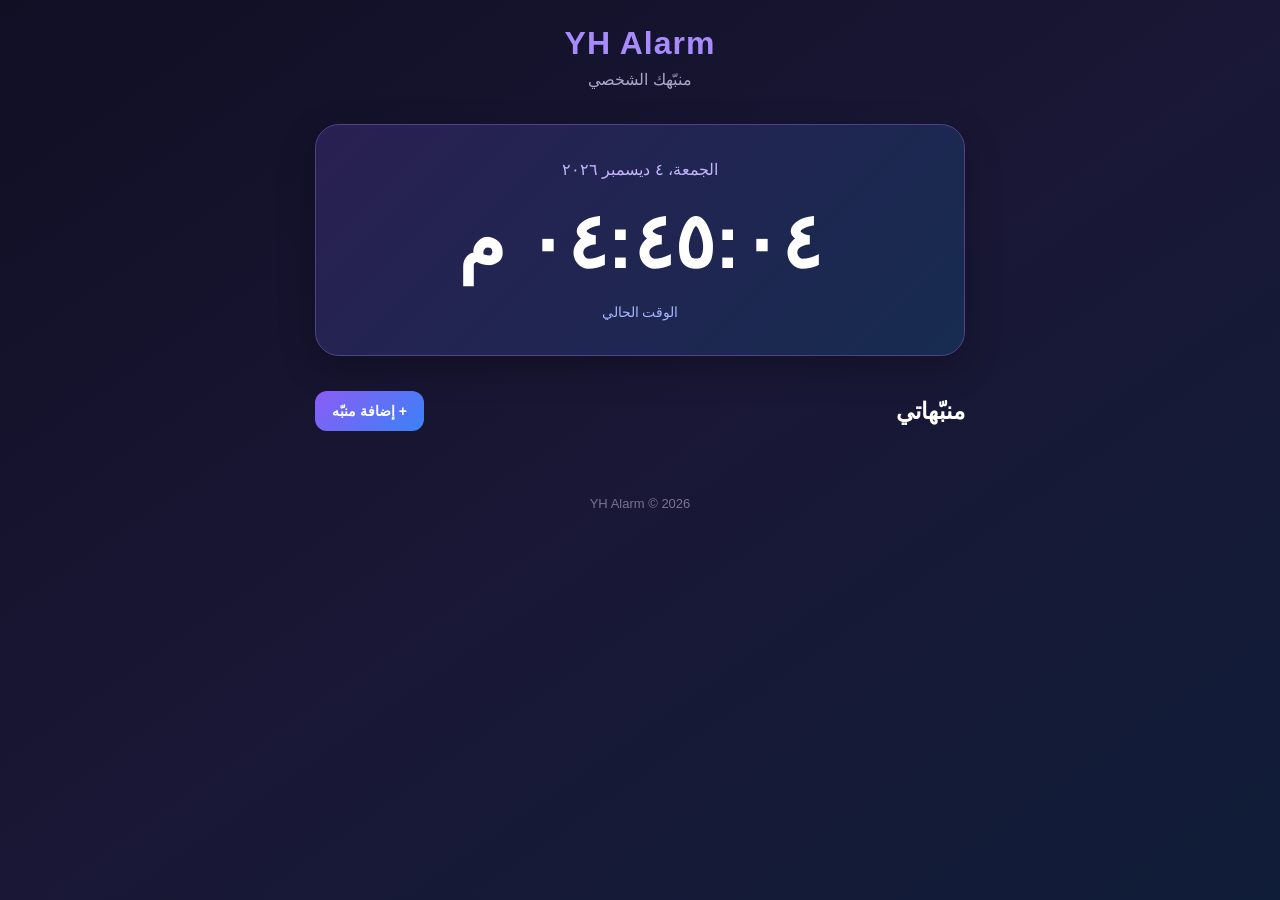
<file: index.html>
<!DOCTYPE html>
<html lang="ar" dir="rtl">

<head>
    <meta charset="UTF-8">
    <meta name="viewport" content="width=device-width, initial-scale=1.0">

    <meta name="theme-color" content="#151329">
    <meta name="description" content="YH Alarm - منبّهك الشخصي">

    <title>YH Alarm</title>

    <link rel="stylesheet" href="style.css">
    <link rel="manifest" href="manifest.json">
</head>

<body>

    <header class="app-header">
        <h1>YH Alarm</h1>
        <p>منبّهك الشخصي</p>
    </header>

    <main>

        <section class="clock-section">
            <p id="current-date">جاري تحميل التاريخ...</p>

            <div id="current-time" class="current-time">
                00:00:00
            </div>

            <p class="clock-label">الوقت الحالي</p>
        </section>

        <section class="alarms-section">

            <div class="section-header">
    <h2>منبّهاتي</h2>

    <div class="header-actions">
        

        <button id="add-alarm" class="add-button">
            + إضافة منبّه
        </button>
    </div>
</div>

            <div id="alarms-list" class="alarms-list">

                <div class="empty-state">
                    <p>لا توجد منبّهات حتى الآن</p>
                    <span>أضف منبّهك الأول!</span>
                </div>

            </div>


<div id="alarm-modal" class="modal hidden">
    <div class="modal-content">

        <h2 id="alarm-modal-title">إضافة منبّه جديد</h2>
        <label for="alarm-name">اسم المنبّه</label>
        <input
            type="text"
            id="alarm-name"
            placeholder="مثلاً: منبّه المدرسة"
        >

        <label for="alarm-time">وقت المنبّه</label>
        <input type="time" id="alarm-time">

        <label for="alarm-repeat">تكرار المنبّه</label>
        <select id="alarm-repeat">
            <option value="daily">كل يوم</option>
            <option value="specific">أيام محددة</option>
            <option value="once">مرة واحدة</option>
            
        </select>

        <div id="days-container" class="days-container hidden">
            <label>اختر أيام التكرار</label>

            <div class="days-grid">
                <label><input type="checkbox" value="0"> الأحد</label>
                <label><input type="checkbox" value="1"> الاثنين</label>
                <label><input type="checkbox" value="2"> الثلاثاء</label>
                <label><input type="checkbox" value="3"> الأربعاء</label>
                <label><input type="checkbox" value="4"> الخميس</label>
                <label><input type="checkbox" value="5"> الجمعة</label>
                <label><input type="checkbox" value="6"> السبت</label>
            </div>
        </div>
        <h3>⏰ مدة التأجيل</h3>

<label for="snooze-duration">مدة الغفوة</label>
<select id="snooze-duration">
    <option value="5">5 دقائق</option>
    <option value="10">10 دقائق</option>
    <option value="15">15 دقيقة</option>
    <option value="20">20 دقيقة</option>
</select>
<div class="alarm-sound-settings">

    <h3>🔔 إعدادات صوت المنبّه</h3>

    <label for="alarm-sound">صوت المنبّه</label>

    <select id="alarm-sound">

    <optgroup label="🎵 الأصوات الجاهزة">

        <option value="default">Dreamcore Alarm Clock</option>

        <option value="digital">Oversimplified Alarm Clock</option>

        <option value="gentle">Clock Alarm</option>

        <option value="birds">Morning Birds</option>

    </optgroup>

    <option value="custom">🎵 اختيار صوت من الجهاز</option>

</select>

       
    </select>

<input
    type="file"
    id="custom-sound-file"
    accept="audio/*"
    hidden
>

<p id="selected-sound-name"></p>

    <button id="preview-sound" type="button">
        ▶ معاينة الصوت
    </button>

</div>
        <div class="modal-buttons">
            <button id="save-alarm">حفظ المنبّه</button>
            <button id="cancel-alarm">إلغاء</button>
        </div>

    </div>
</div>


        </section>

    </main>
<div id="ringing-modal" class="modal hidden">
    <div class="modal-content ringing-content">
        <h2>⏰ المنبّه يرن!</h2>

        <h3 id="ringing-alarm-name"></h3>
        <p id="ringing-alarm-time"></p>

        <div class="modal-buttons">
            <button id="snooze-alarm">غفوة</button>
            <button id="stop-alarm">إيقاف</button>
        </div>
    </div>
</div>
    <footer>
        <p>YH Alarm © 2026</p>
    </footer>

    

<div id="delete-modal" class="modal hidden">
    <div class="modal-content delete-content">
        <div class="delete-icon">!</div>

        <h2>تأكيد الحذف</h2>

        <p>هل أنت متأكد أنك تريد حذف هذا المنبّه؟</p>

        <div class="modal-buttons">
            <button id="confirm-delete">نعم، احذف</button>
            <button id="cancel-delete">إلغاء</button>
        </div>
    </div>
</div>
<script src="app.js"></script>
</body>
</html>
</file>
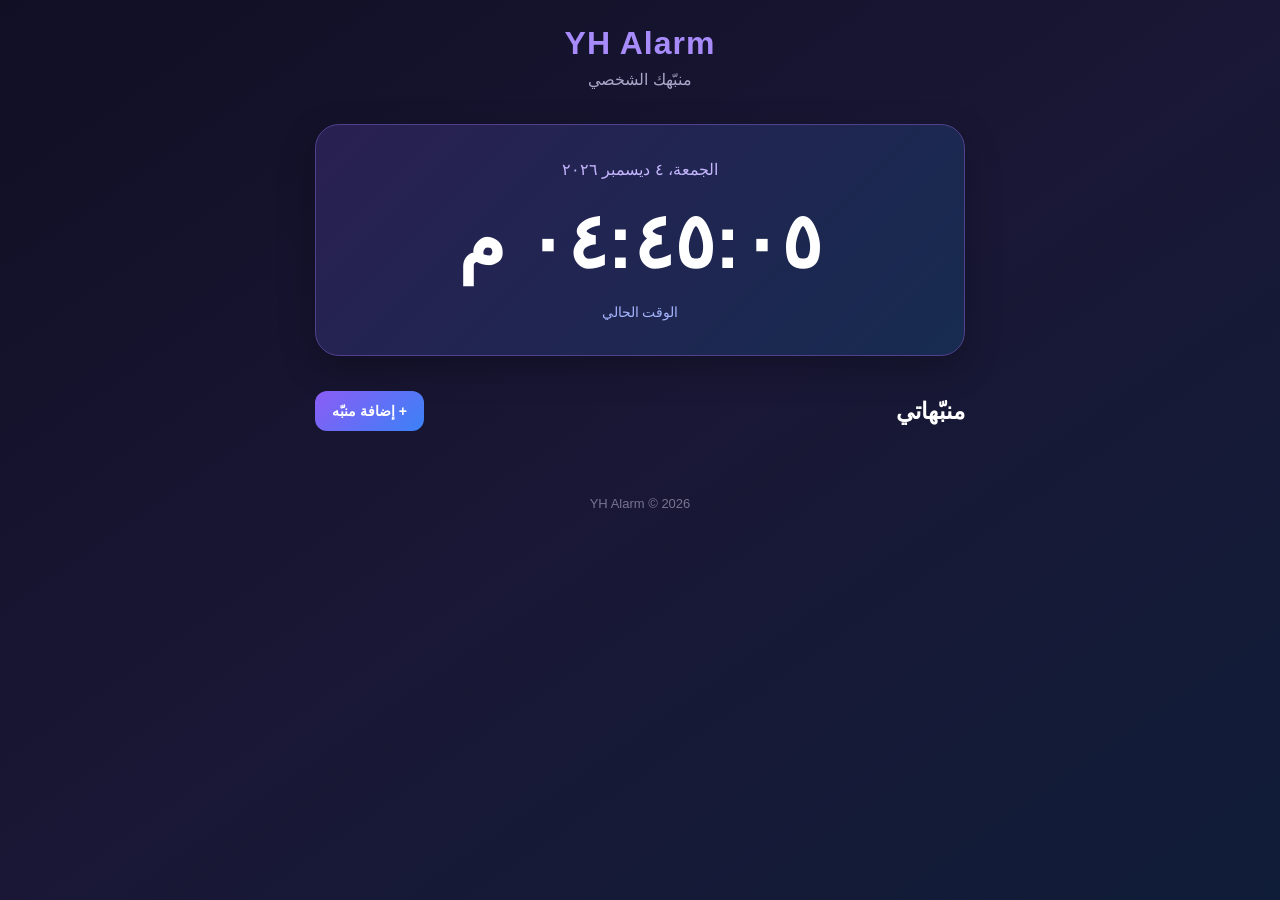
<file: docs/index.html>
<!DOCTYPE html>
<html lang="ar" dir="rtl">

<head>
    <meta charset="UTF-8">
    <meta name="viewport" content="width=device-width, initial-scale=1.0">

    <meta name="theme-color" content="#151329">
    <meta name="description" content="YH Alarm - منبّهك الشخصي">

    <title>YH Alarm</title>

    <link rel="stylesheet" href="style.css">
    <link rel="manifest" href="manifest.json">
</head>

<body>

    <header class="app-header">
        <h1>YH Alarm</h1>
        <p>منبّهك الشخصي</p>
    </header>

    <main>

        <section class="clock-section">
            <p id="current-date">جاري تحميل التاريخ...</p>

            <div id="current-time" class="current-time">
                00:00:00
            </div>

            <p class="clock-label">الوقت الحالي</p>
        </section>

        <section class="alarms-section">

            <div class="section-header">
    <h2>منبّهاتي</h2>

    <div class="header-actions">
        

        <button id="add-alarm" class="add-button">
            + إضافة منبّه
        </button>
    </div>
</div>

            <div id="alarms-list" class="alarms-list">

                <div class="empty-state">
                    <p>لا توجد منبّهات حتى الآن</p>
                    <span>أضف منبّهك الأول!</span>
                </div>

            </div>


<div id="alarm-modal" class="modal hidden">
    <div class="modal-content">

        <h2 id="alarm-modal-title">إضافة منبّه جديد</h2>
        <label for="alarm-name">اسم المنبّه</label>
        <input
            type="text"
            id="alarm-name"
            placeholder="مثلاً: منبّه المدرسة"
        >

        <label for="alarm-time">وقت المنبّه</label>
        <input type="time" id="alarm-time">

        <label for="alarm-repeat">تكرار المنبّه</label>
        <select id="alarm-repeat">
            <option value="daily">كل يوم</option>
            <option value="specific">أيام محددة</option>
            <option value="once">مرة واحدة</option>
            
        </select>

        <div id="days-container" class="days-container hidden">
            <label>اختر أيام التكرار</label>

            <div class="days-grid">
                <label><input type="checkbox" value="0"> الأحد</label>
                <label><input type="checkbox" value="1"> الاثنين</label>
                <label><input type="checkbox" value="2"> الثلاثاء</label>
                <label><input type="checkbox" value="3"> الأربعاء</label>
                <label><input type="checkbox" value="4"> الخميس</label>
                <label><input type="checkbox" value="5"> الجمعة</label>
                <label><input type="checkbox" value="6"> السبت</label>
            </div>
        </div>
        <h3>⏰ مدة التأجيل</h3>

<label for="snooze-duration">مدة الغفوة</label>
<select id="snooze-duration">
    <option value="5">5 دقائق</option>
    <option value="10">10 دقائق</option>
    <option value="15">15 دقيقة</option>
    <option value="20">20 دقيقة</option>
</select>
<div class="alarm-sound-settings">

    <h3>🔔 إعدادات صوت المنبّه</h3>

    <label for="alarm-sound">صوت المنبّه</label>

    <select id="alarm-sound">

    <optgroup label="🎵 الأصوات الجاهزة">

        <option value="default">Dreamcore Alarm Clock</option>

        <option value="digital">Oversimplified Alarm Clock</option>

        <option value="gentle">Clock Alarm</option>

        <option value="birds">Morning Birds</option>

    </optgroup>

    <option value="custom">🎵 اختيار صوت من الجهاز</option>

</select>

       
    </select>

<input
    type="file"
    id="custom-sound-file"
    accept="audio/*"
    hidden
>

<p id="selected-sound-name"></p>

    <button id="preview-sound" type="button">
        ▶ معاينة الصوت
    </button>

</div>
        <div class="modal-buttons">
            <button id="save-alarm">حفظ المنبّه</button>
            <button id="cancel-alarm">إلغاء</button>
        </div>

    </div>
</div>


        </section>

    </main>
<div id="ringing-modal" class="modal hidden">
    <div class="modal-content ringing-content">
        <h2>⏰ المنبّه يرن!</h2>

        <h3 id="ringing-alarm-name"></h3>
        <p id="ringing-alarm-time"></p>

        <div class="modal-buttons">
            <button id="snooze-alarm">غفوة</button>
            <button id="stop-alarm">إيقاف</button>
        </div>
    </div>
</div>
    <footer>
        <p>YH Alarm © 2026</p>
    </footer>

    

<div id="delete-modal" class="modal hidden">
    <div class="modal-content delete-content">
        <div class="delete-icon">!</div>

        <h2>تأكيد الحذف</h2>

        <p>هل أنت متأكد أنك تريد حذف هذا المنبّه؟</p>

        <div class="modal-buttons">
            <button id="confirm-delete">نعم، احذف</button>
            <button id="cancel-delete">إلغاء</button>
        </div>
    </div>
</div>
<script src="app.js"></script>
</body>
</html>
</file>
<file: style.css>
* {
    margin: 0;
    padding: 0;
    box-sizing: border-box;
}

body {
    font-family: Arial, sans-serif;
    background: linear-gradient(145deg, #100f24, #191735, #101d38);
    color: #ffffff;
    min-height: 100vh;
    padding: 25px 16px;
}

.app-header {
    text-align: center;
    margin-bottom: 35px;
}

.app-header h1 {
    font-size: 32px;
    color: #a78bfa;
    letter-spacing: 1px;
}

.app-header p {
    color: #aaa6c8;
    margin-top: 8px;
}

main {
    max-width: 650px;
    margin: auto;
}

.clock-section {
    background: linear-gradient(135deg, #292052, #172b50);
    border: 1px solid #51418c;
    border-radius: 24px;
    padding: 35px 15px;
    text-align: center;
    box-shadow: 0 12px 35px #00000040;
}

#current-date {
    color: #c4b5fd;
    font-size: 16px;
}

.current-time {
    font-size: clamp(48px, 12vw, 76px);
    font-weight: bold;
    color: #ffffff;
    margin: 18px 0;
    direction: ltr;
    font-variant-numeric: tabular-nums;
}

.clock-label {
    color: #a5b4fc;
    font-size: 14px;
}

.alarms-section {
    margin-top: 35px;
}

.section-header {
    display: flex;
    align-items: center;
    justify-content: space-between;
    gap: 12px;
    margin-bottom: 20px;
}

.section-header h2 {
    font-size: 23px;
}

.add-button {
    background: linear-gradient(135deg, #8b5cf6, #3b82f6);
    color: white;
    border: none;
    border-radius: 12px;
    padding: 12px 17px;
    font-size: 14px;
    font-weight: bold;
    cursor: pointer;
}

.add-button:active {
    transform: scale(0.96);
}

.alarms-list {
    display: grid;
    gap: 14px;
}

.empty-state {
    background: #ffffff0a;
    border: 1px dashed #655a96;
    border-radius: 18px;
    padding: 35px 15px;
    text-align: center;
    color: #c4b5fd;
}

.empty-state span {
    display: block;
    color: #8580a8;
    margin-top: 10px;
    font-size: 14px;
}

footer {
    text-align: center;
    color: #777391;
    font-size: 13px;
    margin-top: 45px;
}

@media (max-width: 400px) {
    .section-header {
        align-items: flex-start;
        flex-direction: column;
    }

    .add-button {
        width: 100%;
    }
}

.modal {
    position: fixed;
    inset: 0;
    background: #000000a6;
    display: flex;
    justify-content: center;
    align-items: center;
    padding: 20px;
    z-index: 10;
}

.hidden {
    display: none;
}

.modal-content {
    background: linear-gradient(135deg, #292052, #172b50);
    border: 1px solid #6552a5;
    border-radius: 20px;
    padding: 25px;
    width: 100%;
    max-width: 380px;
    box-shadow: 0 15px 40px #00000080;
}

.modal-content h2 {
    color: #c4b5fd;
    text-align: center;
    margin-bottom: 25px;
}

.modal-content label {
    display: block;
    margin-bottom: 10px;
    color: #ddd6fe;
}

.modal-content input {
    width: 100%;
    padding: 13px;
    border: 1px solid #6552a5;
    border-radius: 10px;
    background: #17152f;
    color: white;
    font-size: 20px;
    margin-bottom: 22px;
}

.modal-buttons {
    display: flex;
    gap: 10px;
}

.modal-buttons button {
    flex: 1;
    padding: 12px;
    border: none;
    border-radius: 10px;
    color: white;
    font-weight: bold;
    cursor: pointer;
}

#save-alarm {
    background: linear-gradient(135deg, #8b5cf6, #3b82f6);
}

#cancel-alarm {
    background: #51466f;
}

.alarm-card {
    background: linear-gradient(135deg, #292052, #172b50);
    border: 1px solid #51418c;
    border-radius: 20px;
    padding: 20px;
    display: flex;
    align-items: center;
    justify-content: space-between;
    gap: 12px;
    flex-wrap: wrap;
    box-shadow: 0 8px 20px #00000030;
}

.alarm-info h3 {
    font-size: 30px;
    color: white;
    direction: ltr;
}

.alarm-info p {
    color: #aaa6c8;
    font-size: 13px;
    margin-top: 7px;
}

.alarm-status {
    color: #86efac;
    background: #16653440;
    padding: 7px 12px;
    border-radius: 20px;
    font-size: 12px;
}

.alarm-actions {
    width: 100%;
    display: flex;
    gap: 10px;
    border-top: 1px solid #ffffff20;
    padding-top: 13px;
}

.alarm-actions button {
    background: #ffffff12;
    color: white;
    border: none;
    border-radius: 9px;
    padding: 9px 16px;
    cursor: pointer;
}

.modal-content input[type="text"],
.modal-content select {
    width: 100%;
    padding: 12px;
    border: 1px solid #6552a5;
    border-radius: 10px;
    background: #17152f;
    color: white;
    font-size: 15px;
    margin-bottom: 20px;
    outline: none;
}

.modal-content input:focus,
.modal-content select:focus {
    border-color: #a78bfa;
}

.days-container {
    margin-bottom: 20px;
}

.days-grid {
    display: grid;
    grid-template-columns: repeat(2, 1fr);
    gap: 10px;
    margin-top: 12px;
}

.days-grid label {
    background: #ffffff0d;
    border: 1px solid #51418c;
    border-radius: 9px;
    padding: 10px;
    display: flex;
    align-items: center;
    gap: 8px;
    margin: 0;
    font-size: 13px;
}

.days-grid input {
    width: auto;
    margin: 0;
    accent-color: #8b5cf6;
}

.alarm-card {
    display: flex;
    flex-direction: column;
    align-items: stretch;
    gap: 18px;
    padding: 18px;
}

.alarm-top {
    display: flex;
    align-items: flex-start;
    justify-content: space-between;
    gap: 15px;
}

.alarm-info {
    text-align: right;
    min-width: 0;
}

.alarm-info h3 {
    margin-bottom: 8px;
    font-size: 30px;
    line-height: 1.4;
}

.alarm-info p {
    margin-bottom: 7px;
    line-height: 1.6;
}

.alarm-info small {
    display: block;
    color: #b9b3d8;
    line-height: 1.8;
}

.alarm-status {
    flex-shrink: 0;
}

.alarm-bottom {
    border-top: 1px solid #ffffff25;
    padding-top: 13px;
    display: flex;
    align-items: center;
    justify-content: space-between;
    gap: 12px;
}

.alarm-actions {
    display: flex;
    align-items: center;
    gap: 9px;
}

.alarm-actions button {
    min-width: 34px;
    min-height: 34px;
}

.alarm-bottom span {
    color: #c4b5fd;
    font-size: 13px;
}

.delete-content {
    text-align: center;
}

.delete-icon {
    width: 55px;
    height: 55px;
    margin: 0 auto 18px;
    display: grid;
    place-items: center;
    border-radius: 50%;
    background: #ef444425;
    color: #f87171;
    font-size: 30px;
    font-weight: bold;
}

.delete-content p {
    color: #c4b5fd;
    line-height: 1.8;
    margin-bottom: 22px;
}

#confirm-delete {
    background: #dc3545;
}

#cancel-delete {
    background: #51466f;
}
/* Settings Window */

.settings-content {
    max-width: 450px;
}

.settings-content h2 {
    text-align: center;
    margin-bottom: 25px;
}

.settings-content > label {
    display: block;
    margin: 18px 0 8px;
    color: #7567f3;
    font-weight: bold;
}

.settings-content select {
    width: 100%;
    padding: 13px;
    border: 1px solid #514b7a;
    border-radius: 10px;
    background: #211e3b;
    color: white;
    font-size: 15px;
    outline: none;
}

.settings-content select:focus {
    border-color: #9b8cff;
    box-shadow: 0 0 0 3px rgba(155, 140, 255, 0.15);
}

.settings-content .modal-buttons {
    margin-top: 28px;
}


.header-actions {
    display: flex;
    align-items: center;
    gap: 10px;
}

.settings-button {
    background: #ffffff12;
    color: #c4b5fd;
    border: 1px solid #6552a5;
    border-radius: 12px;
    padding: 12px 17px;
    font-size: 14px;
    font-weight: bold;
    cursor: pointer;
}

.settings-button:active {
    transform: scale(0.96);
}

@media (max-width: 400px) {
    .header-actions {
        width: 100%;
        flex-direction: column;
    }

    .header-actions button {
        width: 100%;
    }
}
#save-settings {
    background: linear-gradient(135deg, #8b5cf6, #3b82f6);
    color: white;
}

#close-settings {
    background: #51466f;
    color: white;
}

#save-settings:hover,
#close-settings:hover {
    filter: brightness(1.15);
}
/* Ringing Alarm Screen */
.ringing-content {
    text-align: center;
    border: 2px solid #8b5cf6;
    box-shadow: 0 0 30px #8b5cf655;
}

.ringing-content h2 {
    color: #a78bfa;
    font-size: 28px;
    margin-bottom: 25px;
}

.ringing-content h3 {
    color: white;
    font-size: 23px;
    margin-bottom: 12px;
}

.ringing-content p {
    color: #c4b5fd;
    font-size: 20px;
}

#snooze-alarm {
    background: #3b82f6;
    color: white;
}

#stop-alarm {
    background: #dc2626;
    color: white;
}
#preview-sound {
    width: 100%;
    padding: 12px;
    margin-top: 10px;
    border: none;
    border-radius: 10px;
    background: #5146e5;
    color: white;
    font-size: 15px;
    font-weight: bold;
    cursor: pointer;
    transition: 0.2s;
}

#preview-sound:hover {
    background: #4035c5;
}

#preview-sound:active {
    transform: scale(0.98);
}

#selected-sound-name {
    margin-top: 10px;
    font-size: 13px;
    color: #aaa;
    overflow-wrap: anywhere;
}
.modal {
    overflow-y: auto;
    padding: 20px 0;
    box-sizing: border-box;
}

.modal-content {
    max-height: calc(100vh - 40px);
    overflow-y: auto;
    box-sizing: border-box;
}
.alarm-sound-settings {
    margin-bottom: 20px;
}

#preview-sound {
    display: block;
    width: 100%;
    margin-bottom: 20px;
}

#save-alarm,
#cancel-alarm {
    margin: 5px;
}
</file>
<file: docs/style.css>
* {
    margin: 0;
    padding: 0;
    box-sizing: border-box;
}

body {
    font-family: Arial, sans-serif;
    background: linear-gradient(145deg, #100f24, #191735, #101d38);
    color: #ffffff;
    min-height: 100vh;
    padding: 25px 16px;
}

.app-header {
    text-align: center;
    margin-bottom: 35px;
}

.app-header h1 {
    font-size: 32px;
    color: #a78bfa;
    letter-spacing: 1px;
}

.app-header p {
    color: #aaa6c8;
    margin-top: 8px;
}

main {
    max-width: 650px;
    margin: auto;
}

.clock-section {
    background: linear-gradient(135deg, #292052, #172b50);
    border: 1px solid #51418c;
    border-radius: 24px;
    padding: 35px 15px;
    text-align: center;
    box-shadow: 0 12px 35px #00000040;
}

#current-date {
    color: #c4b5fd;
    font-size: 16px;
}

.current-time {
    font-size: clamp(48px, 12vw, 76px);
    font-weight: bold;
    color: #ffffff;
    margin: 18px 0;
    direction: ltr;
    font-variant-numeric: tabular-nums;
}

.clock-label {
    color: #a5b4fc;
    font-size: 14px;
}

.alarms-section {
    margin-top: 35px;
}

.section-header {
    display: flex;
    align-items: center;
    justify-content: space-between;
    gap: 12px;
    margin-bottom: 20px;
}

.section-header h2 {
    font-size: 23px;
}

.add-button {
    background: linear-gradient(135deg, #8b5cf6, #3b82f6);
    color: white;
    border: none;
    border-radius: 12px;
    padding: 12px 17px;
    font-size: 14px;
    font-weight: bold;
    cursor: pointer;
}

.add-button:active {
    transform: scale(0.96);
}

.alarms-list {
    display: grid;
    gap: 14px;
}

.empty-state {
    background: #ffffff0a;
    border: 1px dashed #655a96;
    border-radius: 18px;
    padding: 35px 15px;
    text-align: center;
    color: #c4b5fd;
}

.empty-state span {
    display: block;
    color: #8580a8;
    margin-top: 10px;
    font-size: 14px;
}

footer {
    text-align: center;
    color: #777391;
    font-size: 13px;
    margin-top: 45px;
}

@media (max-width: 400px) {
    .section-header {
        align-items: flex-start;
        flex-direction: column;
    }

    .add-button {
        width: 100%;
    }
}

.modal {
    position: fixed;
    inset: 0;
    background: #000000a6;
    display: flex;
    justify-content: center;
    align-items: center;
    padding: 20px;
    z-index: 10;
}

.hidden {
    display: none;
}

.modal-content {
    background: linear-gradient(135deg, #292052, #172b50);
    border: 1px solid #6552a5;
    border-radius: 20px;
    padding: 25px;
    width: 100%;
    max-width: 380px;
    box-shadow: 0 15px 40px #00000080;
}

.modal-content h2 {
    color: #c4b5fd;
    text-align: center;
    margin-bottom: 25px;
}

.modal-content label {
    display: block;
    margin-bottom: 10px;
    color: #ddd6fe;
}

.modal-content input {
    width: 100%;
    padding: 13px;
    border: 1px solid #6552a5;
    border-radius: 10px;
    background: #17152f;
    color: white;
    font-size: 20px;
    margin-bottom: 22px;
}

.modal-buttons {
    display: flex;
    gap: 10px;
}

.modal-buttons button {
    flex: 1;
    padding: 12px;
    border: none;
    border-radius: 10px;
    color: white;
    font-weight: bold;
    cursor: pointer;
}

#save-alarm {
    background: linear-gradient(135deg, #8b5cf6, #3b82f6);
}

#cancel-alarm {
    background: #51466f;
}

.alarm-card {
    background: linear-gradient(135deg, #292052, #172b50);
    border: 1px solid #51418c;
    border-radius: 20px;
    padding: 20px;
    display: flex;
    align-items: center;
    justify-content: space-between;
    gap: 12px;
    flex-wrap: wrap;
    box-shadow: 0 8px 20px #00000030;
}

.alarm-info h3 {
    font-size: 30px;
    color: white;
    direction: ltr;
}

.alarm-info p {
    color: #aaa6c8;
    font-size: 13px;
    margin-top: 7px;
}

.alarm-status {
    color: #86efac;
    background: #16653440;
    padding: 7px 12px;
    border-radius: 20px;
    font-size: 12px;
}

.alarm-actions {
    width: 100%;
    display: flex;
    gap: 10px;
    border-top: 1px solid #ffffff20;
    padding-top: 13px;
}

.alarm-actions button {
    background: #ffffff12;
    color: white;
    border: none;
    border-radius: 9px;
    padding: 9px 16px;
    cursor: pointer;
}

.modal-content input[type="text"],
.modal-content select {
    width: 100%;
    padding: 12px;
    border: 1px solid #6552a5;
    border-radius: 10px;
    background: #17152f;
    color: white;
    font-size: 15px;
    margin-bottom: 20px;
    outline: none;
}

.modal-content input:focus,
.modal-content select:focus {
    border-color: #a78bfa;
}

.days-container {
    margin-bottom: 20px;
}

.days-grid {
    display: grid;
    grid-template-columns: repeat(2, 1fr);
    gap: 10px;
    margin-top: 12px;
}

.days-grid label {
    background: #ffffff0d;
    border: 1px solid #51418c;
    border-radius: 9px;
    padding: 10px;
    display: flex;
    align-items: center;
    gap: 8px;
    margin: 0;
    font-size: 13px;
}

.days-grid input {
    width: auto;
    margin: 0;
    accent-color: #8b5cf6;
}

.alarm-card {
    display: flex;
    flex-direction: column;
    align-items: stretch;
    gap: 18px;
    padding: 18px;
}

.alarm-top {
    display: flex;
    align-items: flex-start;
    justify-content: space-between;
    gap: 15px;
}

.alarm-info {
    text-align: right;
    min-width: 0;
}

.alarm-info h3 {
    margin-bottom: 8px;
    font-size: 30px;
    line-height: 1.4;
}

.alarm-info p {
    margin-bottom: 7px;
    line-height: 1.6;
}

.alarm-info small {
    display: block;
    color: #b9b3d8;
    line-height: 1.8;
}

.alarm-status {
    flex-shrink: 0;
}

.alarm-bottom {
    border-top: 1px solid #ffffff25;
    padding-top: 13px;
    display: flex;
    align-items: center;
    justify-content: space-between;
    gap: 12px;
}

.alarm-actions {
    display: flex;
    align-items: center;
    gap: 9px;
}

.alarm-actions button {
    min-width: 34px;
    min-height: 34px;
}

.alarm-bottom span {
    color: #c4b5fd;
    font-size: 13px;
}

.delete-content {
    text-align: center;
}

.delete-icon {
    width: 55px;
    height: 55px;
    margin: 0 auto 18px;
    display: grid;
    place-items: center;
    border-radius: 50%;
    background: #ef444425;
    color: #f87171;
    font-size: 30px;
    font-weight: bold;
}

.delete-content p {
    color: #c4b5fd;
    line-height: 1.8;
    margin-bottom: 22px;
}

#confirm-delete {
    background: #dc3545;
}

#cancel-delete {
    background: #51466f;
}
/* Settings Window */

.settings-content {
    max-width: 450px;
}

.settings-content h2 {
    text-align: center;
    margin-bottom: 25px;
}

.settings-content > label {
    display: block;
    margin: 18px 0 8px;
    color: #7567f3;
    font-weight: bold;
}

.settings-content select {
    width: 100%;
    padding: 13px;
    border: 1px solid #514b7a;
    border-radius: 10px;
    background: #211e3b;
    color: white;
    font-size: 15px;
    outline: none;
}

.settings-content select:focus {
    border-color: #9b8cff;
    box-shadow: 0 0 0 3px rgba(155, 140, 255, 0.15);
}

.settings-content .modal-buttons {
    margin-top: 28px;
}


.header-actions {
    display: flex;
    align-items: center;
    gap: 10px;
}

.settings-button {
    background: #ffffff12;
    color: #c4b5fd;
    border: 1px solid #6552a5;
    border-radius: 12px;
    padding: 12px 17px;
    font-size: 14px;
    font-weight: bold;
    cursor: pointer;
}

.settings-button:active {
    transform: scale(0.96);
}

@media (max-width: 400px) {
    .header-actions {
        width: 100%;
        flex-direction: column;
    }

    .header-actions button {
        width: 100%;
    }
}
#save-settings {
    background: linear-gradient(135deg, #8b5cf6, #3b82f6);
    color: white;
}

#close-settings {
    background: #51466f;
    color: white;
}

#save-settings:hover,
#close-settings:hover {
    filter: brightness(1.15);
}
/* Ringing Alarm Screen */
.ringing-content {
    text-align: center;
    border: 2px solid #8b5cf6;
    box-shadow: 0 0 30px #8b5cf655;
}

.ringing-content h2 {
    color: #a78bfa;
    font-size: 28px;
    margin-bottom: 25px;
}

.ringing-content h3 {
    color: white;
    font-size: 23px;
    margin-bottom: 12px;
}

.ringing-content p {
    color: #c4b5fd;
    font-size: 20px;
}

#snooze-alarm {
    background: #3b82f6;
    color: white;
}

#stop-alarm {
    background: #dc2626;
    color: white;
}
#preview-sound {
    width: 100%;
    padding: 12px;
    margin-top: 10px;
    border: none;
    border-radius: 10px;
    background: #5146e5;
    color: white;
    font-size: 15px;
    font-weight: bold;
    cursor: pointer;
    transition: 0.2s;
}

#preview-sound:hover {
    background: #4035c5;
}

#preview-sound:active {
    transform: scale(0.98);
}

#selected-sound-name {
    margin-top: 10px;
    font-size: 13px;
    color: #aaa;
    overflow-wrap: anywhere;
}
.modal {
    overflow-y: auto;
    padding: 20px 0;
    box-sizing: border-box;
}

.modal-content {
    max-height: calc(100vh - 40px);
    overflow-y: auto;
    box-sizing: border-box;
}
.alarm-sound-settings {
    margin-bottom: 20px;
}

#preview-sound {
    display: block;
    width: 100%;
    margin-bottom: 20px;
}

#save-alarm,
#cancel-alarm {
    margin: 5px;
}
</file>
